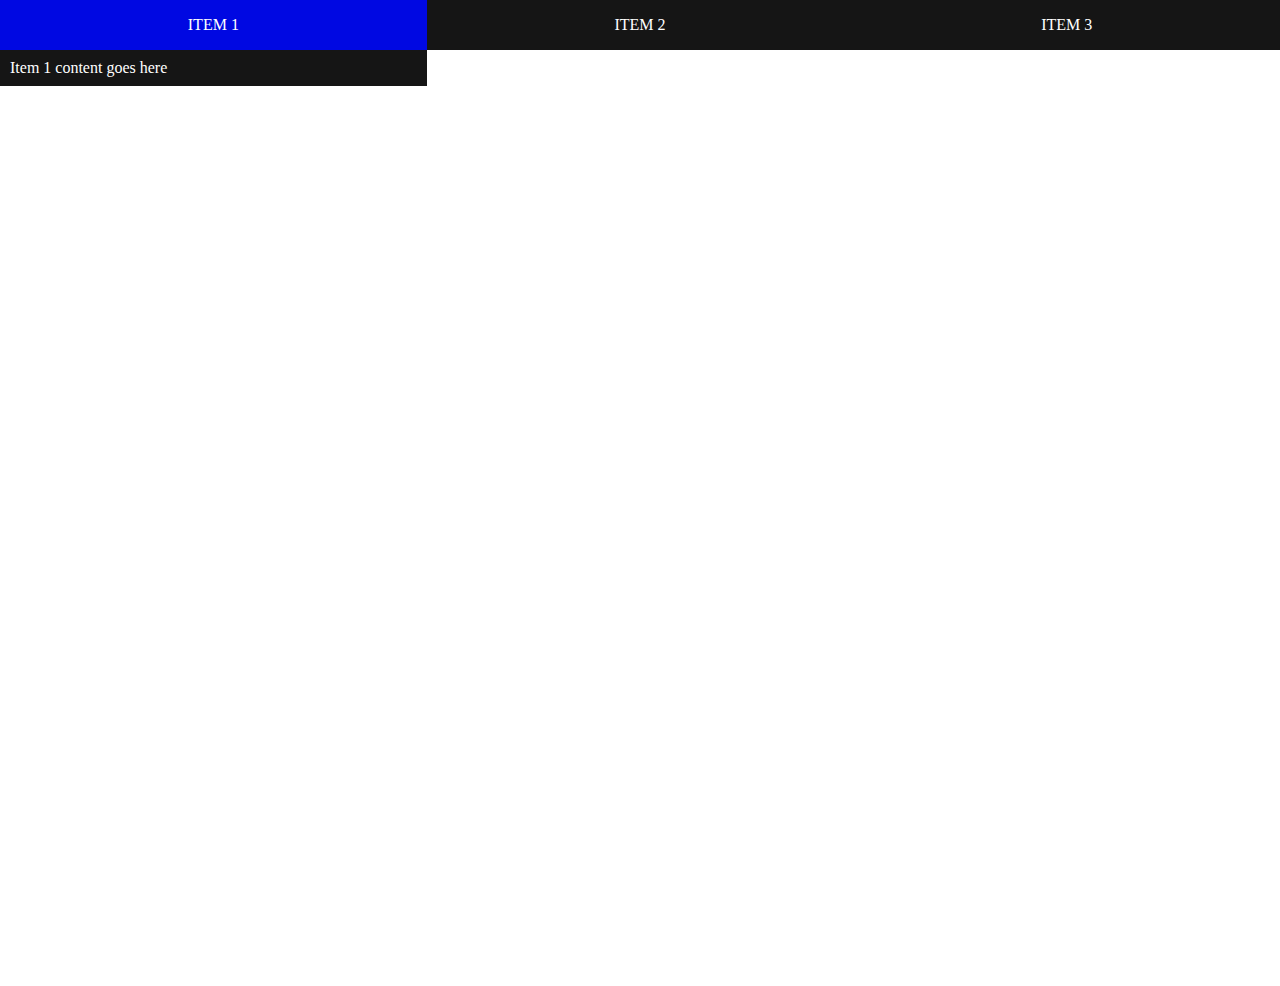
<file: full-width-navbar/index.html>
<!DOCTYPE html>
<html lang="en">
  <head>
    <link rel="stylesheet" href="reset.css" type="text/css" media="all" />
    <link rel="stylesheet" href="main.css" type="text/css" media="all" />
    <link rel="icon" href="data:;base64,=" />
    <title>Dropdown menu</title>
  </head>
  <header>
    <nav>
      <div id="siteNav">
        <ul class="tabParent">
          <div class="tab" id="0"><li>Item 1</li></div>
          <div class="tab" id="1"><li>Item 2</li></div>
          <div class="tab" id="2"><li>Item 3</li></div>
          <div id="dropdowns">
            <div class="dropdown">Item 1 content goes here</div>
            <div class="dropdown">Item 2 content goes here</div>
            <div class="dropdown">Item 3 content goes here</div>
          </div>
        </ul>
      </div>
    </nav>
  </header>
  <body>
    <div id="body"></div>
  </body>
  <script src="script.js"></script>
</html>
</file>
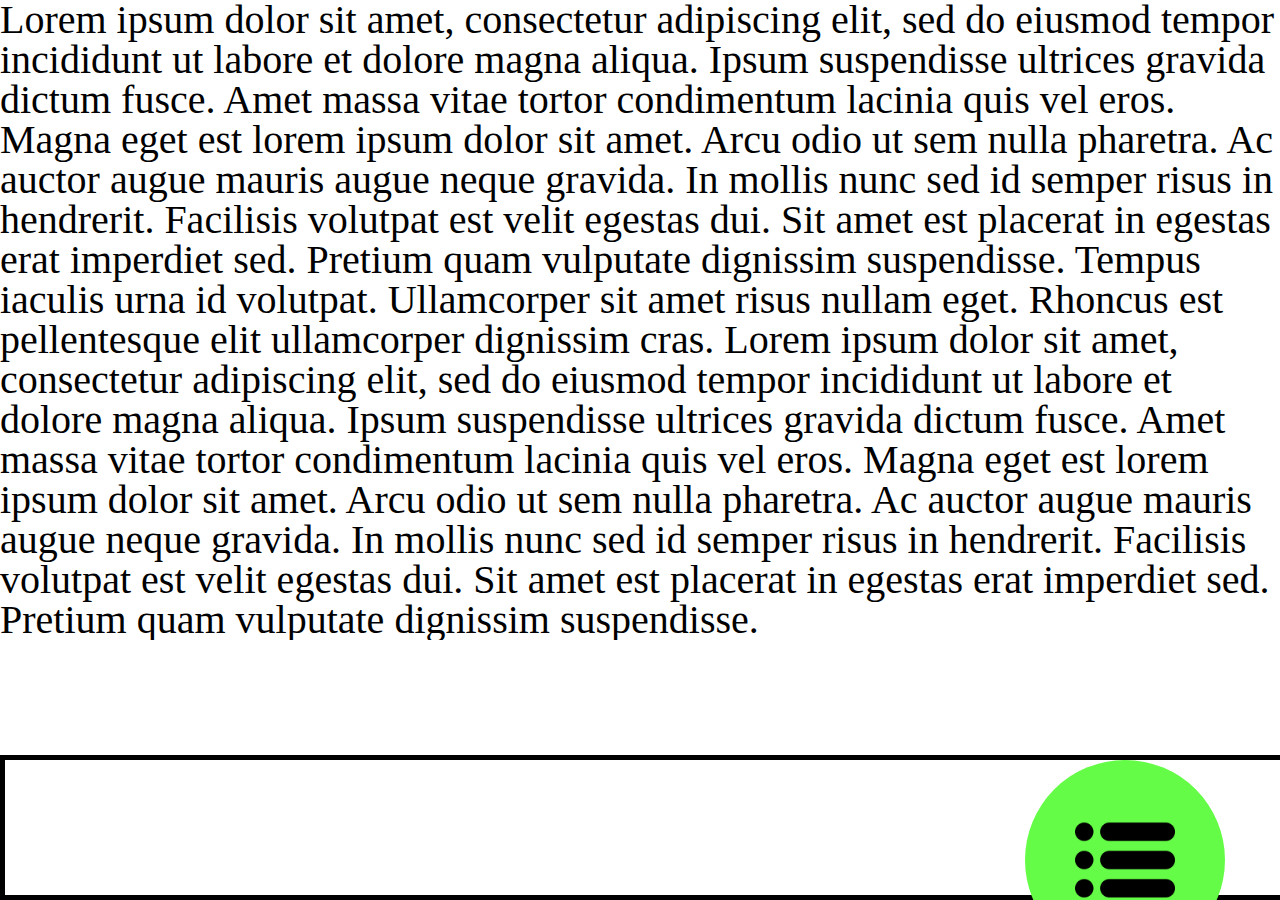
<file: mobile-sticky-buttons/index.html>
<!DOCTYPE html>
<html lang="en">
  <head>
    <link rel="stylesheet" href="reset.css" type="text/css" media="all" />
    <link rel="stylesheet" href="main.css" type="text/css" media="all" />
    <link rel="icon" href="data:;base64,=" />
    <title>Mobile menu</title>
  </head>
  <header></header>
  <nav>
    <body>
      <div class="body">
        Lorem ipsum dolor sit amet, consectetur adipiscing elit, sed do eiusmod
        tempor incididunt ut labore et dolore magna aliqua. Ipsum suspendisse
        ultrices gravida dictum fusce. Amet massa vitae tortor condimentum
        lacinia quis vel eros. Magna eget est lorem ipsum dolor sit amet. Arcu
        odio ut sem nulla pharetra. Ac auctor augue mauris augue neque gravida.
        In mollis nunc sed id semper risus in hendrerit. Facilisis volutpat est
        velit egestas dui. Sit amet est placerat in egestas erat imperdiet sed.
        Pretium quam vulputate dignissim suspendisse. Tempus iaculis urna id
        volutpat. Ullamcorper sit amet risus nullam eget. Rhoncus est
        pellentesque elit ullamcorper dignissim cras. Lorem ipsum dolor sit
        amet, consectetur adipiscing elit, sed do eiusmod tempor incididunt ut
        labore et dolore magna aliqua. Ipsum suspendisse ultrices gravida dictum
        fusce. Amet massa vitae tortor condimentum lacinia quis vel eros. Magna
        eget est lorem ipsum dolor sit amet. Arcu odio ut sem nulla pharetra. Ac
        auctor augue mauris augue neque gravida. In mollis nunc sed id semper
        risus in hendrerit. Facilisis volutpat est velit egestas dui. Sit amet
        est placerat in egestas erat imperdiet sed. Pretium quam vulputate
        dignissim suspendisse.
      </div>
    </body>
    <div id="fullNav">
      <div id="mainMenuChildren">
        <div class="mainMenuChild">
          <button class="mainMenuChildButton"></button>
        </div>
        <div class="mainMenuChild">
          <button class="mainMenuChildButton"></button>
        </div>
      </div>
      <div id="bottomNav">
        <div id="navBar"><button id="mainMenuButton"></button></div>
      </div>
    </div>
  </nav>
  <script src="script.js"></script>
</html>
</file>
<file: full-width-navbar/main.css>
#siteNav {
  height: auto;
  width: auto;
}
.tabParent {
  display: flex;
  flex-wrap: wrap;
  height: auto;
  width: 100%;
}

.tab {
  flex: 1;
  cursor: pointer;
  background-color: rgb(21, 21, 21);
  color: white;
  height: 50px;
  text-transform: uppercase;
  transition: background 150ms ease-in-out;
}
li {
  display: flex;
  width: auto;
  height: 100%;
  justify-content: center;
  align-items: center;
}
#dropdowns {
  display: flex;
  flex-wrap: wrap;
  height: auto;
  width: 100%;
}
.dropdown {
  opacity: 0;
  max-height: 0;
  max-width: 100%;
  flex: 1;
  padding: 10px;
  color: white;
  background-color: rgb(21, 21, 21);
  transition: max-height 1.5s ease-in;
}
.tab:hover {
  background: rgb(0, 8, 226);
}

#body {
  height: 100vh;
}
</file>
<file: mobile-sticky-buttons/main.css>
.body {
  position: relative;
  font-size: 40px;
  overflow: hidden;
  height: 100%;
  margin-bottom: 40px;
}
#fullNav {
  display: flex;
  position: fixed;
  height: 100%;
  width: 100%;
  flex-direction: column;
  overflow: hidden;
  margin-top: auto;
  bottom: 0;
}
#bottomNav {
  display: flex;
  flex-direction: column;
  border: 5px solid black;
  height: 15%;
  bottom: 0;
  width: 100%;
}
#navBar {
  position: sticky;
  margin-top: auto;
  margin-bottom: 70px;
  align-content: flex-end;
  margin-left: auto;
}
#mainMenuButton {
  border: 1px;
  border-radius: 50%;
  width: 200px;
  height: 200px;
  margin-right: 60px;
  background: url('images/list.png') no-repeat center center;
  background-size: 50%;
  background-color: rgb(101, 252, 71);
}
#mainMenuChildren {
  display: flex;
  max-height: 0px;
  overflow: hidden;
  flex-direction: column;
  margin-top: auto;
  margin-left: auto;
  width: 100%;
  transition: max-height 1.25s cubic-bezier(0, 0.47, 0.32, 1.94);
}
.mainMenuChild {
  margin-top: auto;
  margin-bottom: 30px;
  align-content: flex-end;
  margin-left: auto;
}
.mainMenuChildButton {
  border: 1px;
  border-radius: 50%;
  width: 200px;
  height: 200px;
  margin-right: 60px;
  background: url('images/list.png') no-repeat center center;
  background-size: 50%;
  background-color: rgb(140, 71, 252);
}
</file>
